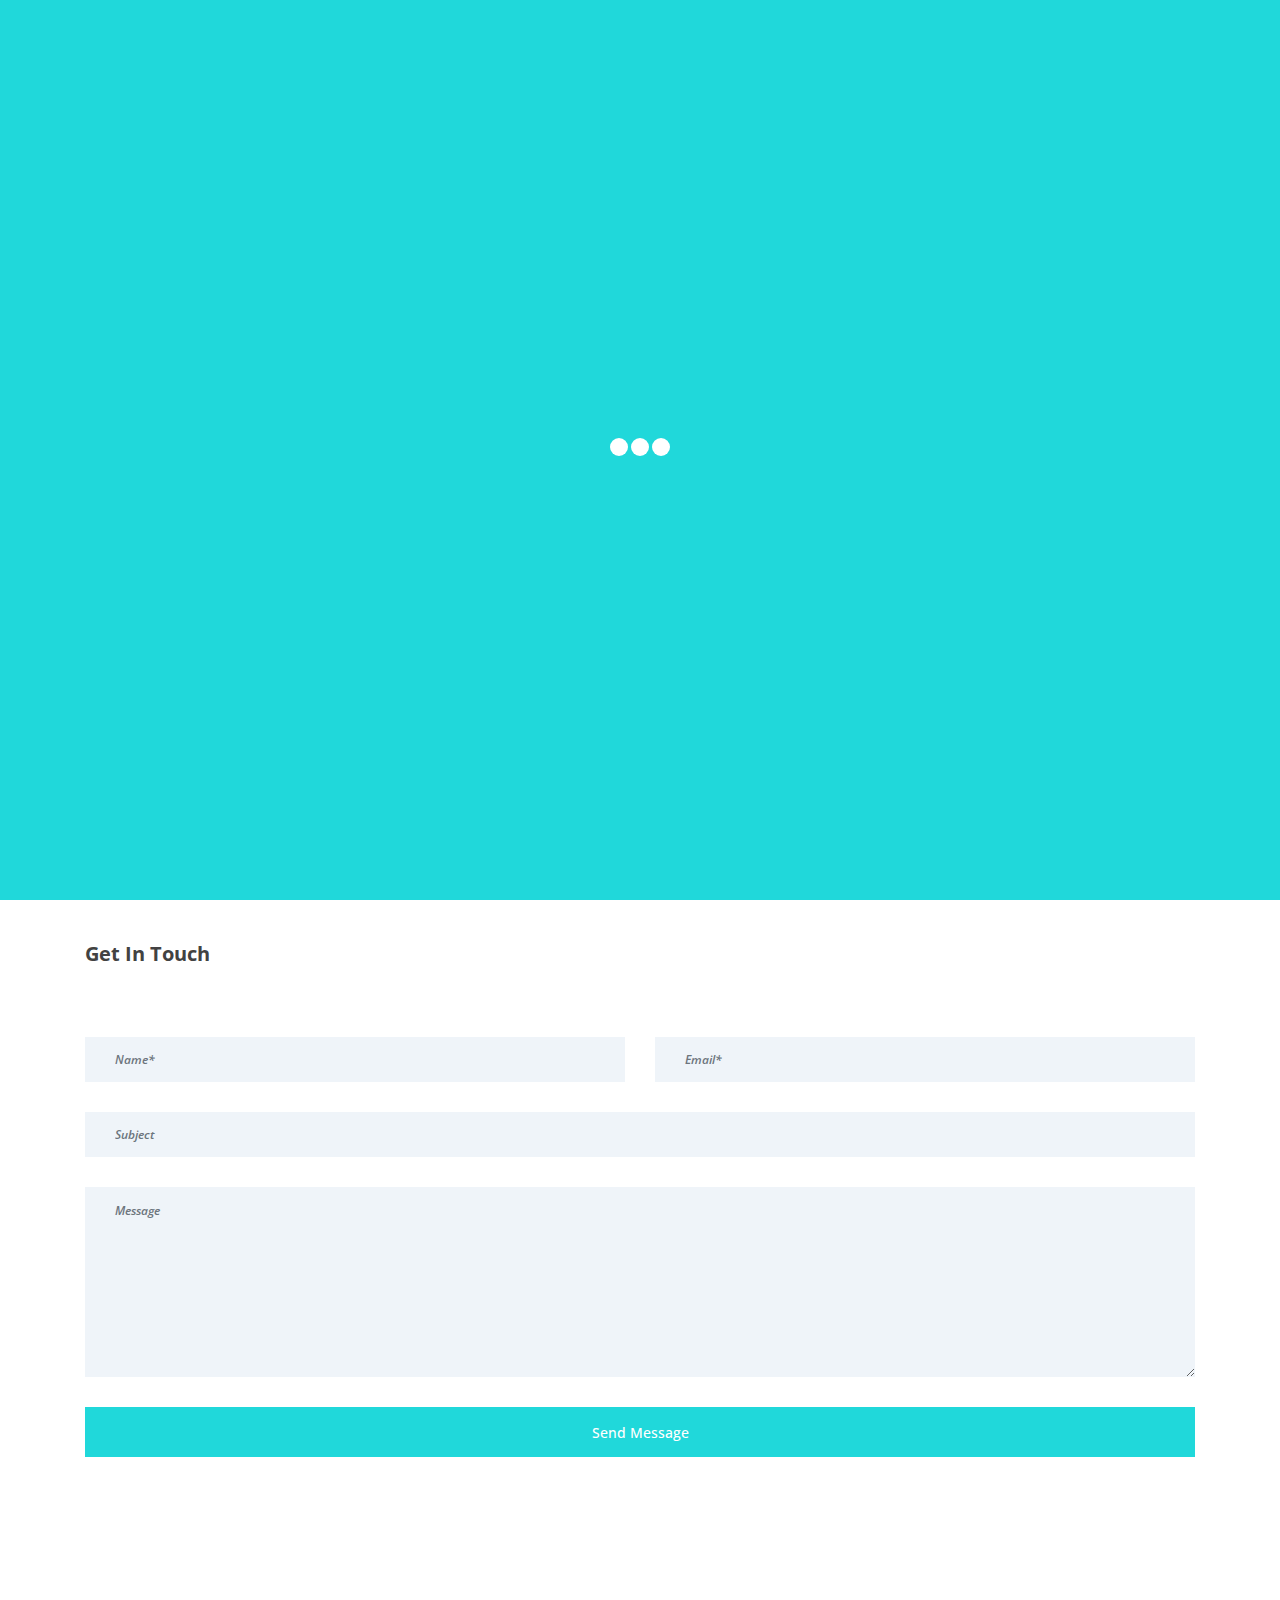
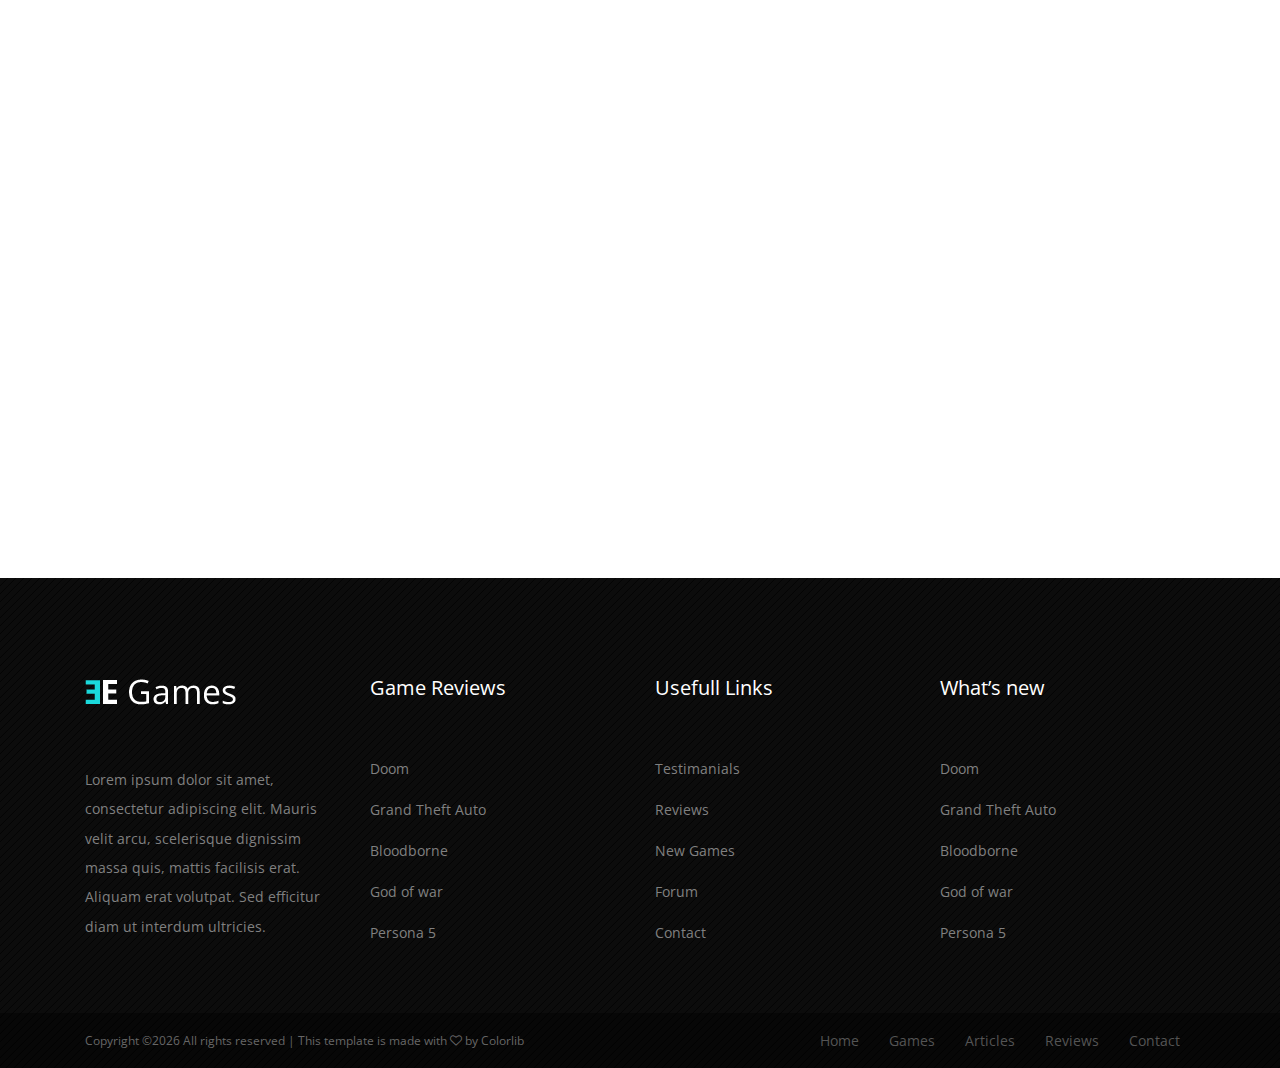
<file: contact.html>
<!DOCTYPE html>
<html lang="en">

<head>
    <meta charset="UTF-8">
    <meta name="description" content="">
    <meta http-equiv="X-UA-Compatible" content="IE=edge">
    <meta name="viewport" content="width=device-width, initial-scale=1, shrink-to-fit=no">
    <!-- The above 4 meta tags *must* come first in the head; any other head content must come *after* these tags -->

    <!-- Title -->
    <title>Egames - Gaming Magazine Template</title>

    <!-- Favicon -->
    <link rel="icon" href="img/core-img/favicon.ico">

    <!-- Stylesheet -->
    <link rel="stylesheet" href="style.css">

</head>

<body>
    <!-- Preloader -->
    <div class="preloader d-flex align-items-center justify-content-center">
        <div class="spinner">
            <div class="bounce1"></div>
            <div class="bounce2"></div>
            <div class="bounce3"></div>
        </div>
    </div>

    <!-- ##### Header Area Start ##### -->
    <header class="header-area">
        <!-- Top Header Area -->
        <div class="top-header-area">
            <div class="container h-100">
                <div class="row h-100 align-items-center">
                    <div class="col-12 d-flex align-items-center justify-content-between">
                        <!-- Logo Area -->
                        <div class="logo">
                            <a href="index.html"><img src="img/core-img/logo.png" alt=""></a>
                        </div>

                        <!-- Search & Login Area -->
                        <div class="search-login-area d-flex align-items-center">
                            <!-- Top Search Area -->
                            <div class="top-search-area">
                                <form action="#" method="post">
                                    <input type="search" name="top-search" id="topSearch" placeholder="Search">
                                    <button type="submit" class="btn"><i class="fa fa-search"></i></button>
                                </form>
                            </div>
                            <!-- Login Area -->
                            <div class="login-area">
                                <a href="#"><span>Login / Register</span> <i class="fa fa-lock" aria-hidden="true"></i></a>
                            </div>
                        </div>
                    </div>
                </div>
            </div>
        </div>

        <!-- Navbar Area -->
        <div class="egames-main-menu" id="sticker">
            <div class="classy-nav-container breakpoint-off">
                <div class="container">
                    <!-- Menu -->
                    <nav class="classy-navbar justify-content-between" id="egamesNav">

                        <!-- Navbar Toggler -->
                        <div class="classy-navbar-toggler">
                            <span class="navbarToggler"><span></span><span></span><span></span></span>
                        </div>

                        <!-- Menu -->
                        <div class="classy-menu">

                            <!-- Close Button -->
                            <div class="classycloseIcon">
                                <div class="cross-wrap"><span class="top"></span><span class="bottom"></span></div>
                            </div>

                            <!-- Nav Start -->
                            <div class="classynav">
                                <ul>
                                    <li><a href="index.html">Home</a></li>
                                    <li><a href="game-review.html">Games</a>
                                        <ul class="dropdown">
                                            <li><a href="game-review.html">Game Review</a></li>
                                            <li><a href="single-game-review.html">Single Game Review</a></li>
                                        </ul>
                                    </li>
                                    <li><a href="#">Pages</a>
                                        <ul class="dropdown">
                                            <li><a href="index.html">Home</a></li>
                                            <li><a href="post.html">Articles</a></li>
                                            <li><a href="single-post.html">Single Articles</a></li>
                                            <li><a href="game-review.html">Game Review</a></li>
                                            <li><a href="single-game-review.html">Single Game Review</a></li>
                                            <li><a href="contact.html">Contact</a></li>
                                        </ul>
                                    </li>
                                    <li><a href="post.html">Articles</a>
                                        <ul class="dropdown">
                                            <li><a href="post.html">Articles</a></li>
                                            <li><a href="single-post.html">Single Articles</a></li>
                                        </ul>
                                    </li>
                                    <li><a href="single-game-review.html">Reviews</a>
                                        <ul class="dropdown">
                                            <li><a href="game-review.html">Game Review</a></li>
                                            <li><a href="single-game-review.html">Single Game Review</a></li>
                                        </ul>
                                    </li>
                                    <li><a href="contact.html">Contact</a></li>
                                </ul>
                            </div>
                            <!-- Nav End -->
                        </div>

                        <!-- Top Social Info -->
                        <div class="top-social-info">
                            <a href="#" data-toggle="tooltip" data-placement="top" title="Pinterest"><i class="fa fa-pinterest" aria-hidden="true"></i></a>
                            <a href="#" data-toggle="tooltip" data-placement="top" title="Facebook"><i class="fa fa-facebook" aria-hidden="true"></i></a>
                            <a href="#" data-toggle="tooltip" data-placement="top" title="Twitter"><i class="fa fa-twitter" aria-hidden="true"></i></a>
                            <a href="#" data-toggle="tooltip" data-placement="top" title="Dribbble"><i class="fa fa-dribbble" aria-hidden="true"></i></a>
                            <a href="#" data-toggle="tooltip" data-placement="top" title="Behance"><i class="fa fa-behance" aria-hidden="true"></i></a>
                            <a href="#" data-toggle="tooltip" data-placement="top" title="Linkedin"><i class="fa fa-linkedin" aria-hidden="true"></i></a>
                        </div>
                    </nav>
                </div>
            </div>
        </div>
    </header>
    <!-- ##### Header Area End ##### -->

    <!-- ##### Breadcrumb Area Start ##### -->
    <section class="breadcrumb-area bg-img bg-overlay" style="background-image: url(img/bg-img/23.jpg);">
        <div class="container h-100">
            <div class="row h-100 align-items-center">
                <!-- Breadcrumb Text -->
                <div class="col-12">
                    <div class="breadcrumb-text">
                        <h2>Contact</h2>
                    </div>
                </div>
            </div>
        </div>
    </section>
    <!-- ##### Breadcrumb Area End ##### -->

    <!-- ##### Contact Area Start ##### -->
    <section class="contact-area section-padding-100">
        <div class="container">
            <div class="row">
                <div class="col-12">
                    <div class="row">
                        <div class="col-12 col-lg-4">
                            <div class="contact-content mb-100">
                                <a href="#" class="mb-50 d-block"><img src="img/core-img/logo.png" alt=""></a>
                                <p>Lorem ipsum dolor sit amet, consectetur adipiscing elit. Mauris velit arcu, scelerisque dignissim massa quis, mattis facilisis erat.</p>
                            </div>
                        </div>
                        <div class="col-12 col-lg-4">
                            <div class="contact-content mb-100">
                                <p>Lorem ipsum dolor sit amet, consectetur adipiscing elit. Mauris velit arcu, scelerisque dignissim massa quis, mattis facilisis erat. Aliquam erat volutpat. Sed efficitur diam. Lorem ipsum dolor sit amet, consectetur adipiscing elit. Mauris velit arcu, scelerisque.</p>
                            </div>
                        </div>
                        <div class="col-12 col-lg-4">
                            <div class="contact-content mb-100">
                                <!-- Single Contact Info -->
                                <div class="single-contact-info d-flex align-items-center">
                                    <div class="title">
                                        <p>Address</p>
                                    </div>
                                    <p>1481 Creekside Lane Avila Beach, CA 931</p>
                                </div>

                                <!-- Single Contact Info -->
                                <div class="single-contact-info d-flex align-items-center">
                                    <div class="title">
                                        <p>Phone</p>
                                    </div>
                                    <p>+53 345 7953 32453</p>
                                </div>

                                <!-- Single Contact Info -->
                                <div class="single-contact-info d-flex align-items-center">
                                    <div class="title">
                                        <p>E-mail</p>
                                    </div>
                                    <p>yourmail@gmail.com</p>
                                </div>
                            </div>
                        </div>
                    </div>
                </div>

                <!-- Contact Form Area -->
                <div class="col-12">
                    <h4 class="mb-70">Get In Touch</h4>

                    <!-- Contact Form -->
                    <div class="contact-form-area mb-100">
                        <form action="#" method="post">
                            <div class="row">
                                <div class="col-12 col-lg-6">
                                    <input type="text" class="form-control" id="name" placeholder="Name*">
                                </div>
                                <div class="col-12 col-lg-6">
                                    <input type="email" class="form-control" id="email" placeholder="Email*">
                                </div>
                                <div class="col-12">
                                    <input type="text" class="form-control" id="subject" placeholder="Subject">
                                </div>
                                <div class="col-12">
                                    <textarea name="message" class="form-control" id="message" cols="30" rows="10" placeholder="Message"></textarea>
                                </div>
                                <div class="col-12">
                                    <button class="btn egames-btn w-100" type="submit">Send Message</button>
                                </div>
                            </div>
                        </form>
                    </div>
                </div>

                <div class="col-12">
                    <!-- Google Maps -->
                    <div class="map-area">
                        <iframe src="https://www.google.com/maps/embed?pb=!1m18!1m12!1m3!1d22236.40558254599!2d-118.25292394686001!3d34.057682914027104!2m3!1f0!2f0!3f0!3m2!1i1024!2i768!4f13.1!3m3!1m2!1s0x80c2c75ddc27da13%3A0xe22fdf6f254608f4!2z4Kay4Ka4IOCmj-CmnuCnjeCmnOCnh-CmsuCnh-CmuCwg4KaV4KeN4Kav4Ka-4Kay4Ka_4Kar4KeL4Kaw4KeN4Kao4Ka_4Kav4Ka84Ka-LCDgpq7gpr7gprDgp43gppXgpr_gpqgg4Kav4KeB4KaV4KeN4Kak4Kaw4Ka-4Ka34KeN4Kaf4KeN4Kaw!5e0!3m2!1sbn!2sbd!4v1532328708137" allowfullscreen></iframe>
                    </div>
                </div>
            </div>
        </div>
    </section>
    <!-- ##### Contact Area End ##### -->

    <!-- ##### Footer Area Start ##### -->
    <footer class="footer-area">
        <!-- Main Footer Area -->
        <div class="main-footer-area section-padding-100-0">
            <div class="container">
                <div class="row">
                    <!-- Single Footer Widget -->
                    <div class="col-12 col-sm-6 col-lg-3">
                        <div class="single-footer-widget mb-70">
                            <div class="widget-title">
                                <a href="index.html"><img src="img/core-img/logo2.png" alt=""></a>
                            </div>
                            <div class="widget-content">
                                <p>Lorem ipsum dolor sit amet, consectetur adipiscing elit. Mauris velit arcu, scelerisque dignissim massa quis, mattis facilisis erat. Aliquam erat volutpat. Sed efficitur diam ut interdum ultricies.</p>
                            </div>
                        </div>
                    </div>

                    <!-- Single Footer Widget -->
                    <div class="col-12 col-sm-6 col-lg-3">
                        <div class="single-footer-widget mb-70">
                            <div class="widget-title">
                                <h4>Game Reviews</h4>
                            </div>
                            <div class="widget-content">
                                <nav>
                                    <ul>
                                        <li><a href="#">Doom</a></li>
                                        <li><a href="#">Grand Theft Auto</a></li>
                                        <li><a href="#">Bloodborne</a></li>
                                        <li><a href="#">God of war</a></li>
                                        <li><a href="#">Persona 5</a></li>
                                    </ul>
                                </nav>
                            </div>
                        </div>
                    </div>

                    <!-- Single Footer Widget -->
                    <div class="col-12 col-sm-6 col-lg-3">
                        <div class="single-footer-widget mb-70">
                            <div class="widget-title">
                                <h4>Usefull Links</h4>
                            </div>
                            <div class="widget-content">
                                <nav>
                                    <ul>
                                        <li><a href="#">Testimanials</a></li>
                                        <li><a href="#">Reviews</a></li>
                                        <li><a href="#">New Games</a></li>
                                        <li><a href="#">Forum</a></li>
                                        <li><a href="#">Contact</a></li>
                                    </ul>
                                </nav>
                            </div>
                        </div>
                    </div>

                    <!-- Single Footer Widget -->
                    <div class="col-12 col-sm-6 col-lg-3">
                        <div class="single-footer-widget mb-70">
                            <div class="widget-title">
                                <h4>What’s new</h4>
                            </div>
                            <div class="widget-content">
                                <nav>
                                    <ul>
                                        <li><a href="#">Doom</a></li>
                                        <li><a href="#">Grand Theft Auto</a></li>
                                        <li><a href="#">Bloodborne</a></li>
                                        <li><a href="#">God of war</a></li>
                                        <li><a href="#">Persona 5</a></li>
                                    </ul>
                                </nav>
                            </div>
                        </div>
                    </div>
                </div>
            </div>
        </div>

        <!-- Copywrite Area -->
        <div class="copywrite-content">
            <div class="container h-100">
                <div class="row h-100 align-items-center">
                    <div class="col-12 col-sm-5">
                        <!-- Copywrite Text -->
                        <p class="copywrite-text"><a href="#"><!-- Link back to Colorlib can't be removed. Template is licensed under CC BY 3.0. -->
Copyright &copy;<script>document.write(new Date().getFullYear());</script> All rights reserved | This template is made with <i class="fa fa-heart-o" aria-hidden="true"></i> by <a href="https://colorlib.com" target="_blank">Colorlib</a>
<!-- Link back to Colorlib can't be removed. Template is licensed under CC BY 3.0. -->
</p>
                    </div>
                    <div class="col-12 col-sm-7">
                        <!-- Footer Nav -->
                        <div class="footer-nav">
                            <ul>
                                <li><a href="index.html">Home</a></li>
                                <li><a href="game-review.html">Games</a></li>
                                <li><a href="post.html">Articles</a></li>
                                <li><a href="single-game-review.html">Reviews</a></li>
                                <li><a href="contact.html">Contact</a></li>
                            </ul>
                        </div>
                    </div>
                </div>
            </div>
        </div>
    </footer>
    <!-- ##### Footer Area End ##### -->

    <!-- ##### All Javascript Script ##### -->
    <!-- jQuery-2.2.4 js -->
    <script src="js/jquery/jquery-2.2.4.min.js"></script>
    <!-- Popper js -->
    <script src="js/bootstrap/popper.min.js"></script>
    <!-- Bootstrap js -->
    <script src="js/bootstrap/bootstrap.min.js"></script>
    <!-- All Plugins js -->
    <script src="js/plugins/plugins.js"></script>
    <!-- Active js -->
    <script src="js/active.js"></script>
</body>

</html>
</file>
<file: style.css>
/* Core Stylesheet - 1.0 */
/* :: 1.0 Import Fonts */
@import url("https://fonts.googleapis.com/css?family=Open+Sans:300,400,600,700,800");
/* :: 2.0 Import All CSS */
@import url(css/bootstrap.min.css);
@import url(css/classy-nav.css);
@import url(css/owl.carousel.min.css);
@import url(css/animate.css);
@import url(css/magnific-popup.css);
@import url(css/font-awesome.min.css);
/* :: 3.0 Base CSS */
* {
  margin: 0;
  padding: 0;
}

body {
  font-family: "Open Sans", sans-serif;
  font-size: 14px;
}

h1,
h2,
h3,
h4,
h5,
h6 {
  font-family: "Open Sans", sans-serif;
  color: #424242;
  line-height: 1.3;
  font-weight: 700;
}

p {
  font-family: "Open Sans", sans-serif;
  color: #939393;
  font-size: 14px;
  line-height: 2.1;
  font-weight: 400;
}

a,
a:hover,
a:focus {
  -webkit-transition-duration: 500ms;
  transition-duration: 500ms;
  text-decoration: none;
  outline: 0 solid transparent;
  color: #000000;
  font-weight: 600;
  font-size: 16px;
  font-family: "Open Sans", sans-serif;
}

ul,
ol {
  margin: 0;
}
ul li,
ol li {
  list-style: none;
}

img {
  height: auto;
  max-width: 100%;
}

/* :: 3.1.0 Spacing */
.mt-15 {
  margin-top: 15px !important;
}

.mt-30 {
  margin-top: 30px !important;
}

.mt-50 {
  margin-top: 50px !important;
}

.mt-70 {
  margin-top: 70px !important;
}

.mt-100 {
  margin-top: 100px !important;
}

.mb-15 {
  margin-bottom: 15px !important;
}

.mb-30 {
  margin-bottom: 30px !important;
}

.mb-50 {
  margin-bottom: 50px !important;
}

.mb-70 {
  margin-bottom: 70px !important;
}

.mb-100 {
  margin-bottom: 100px !important;
}

.ml-15 {
  margin-left: 15px !important;
}

.ml-30 {
  margin-left: 30px !important;
}

.ml-50 {
  margin-left: 50px !important;
}

.mr-15 {
  margin-right: 15px !important;
}

.mr-30 {
  margin-right: 30px !important;
}

.mr-50 {
  margin-right: 50px !important;
}

.pb-70 {
  padding-bottom: 70px !important;
}

/* :: 3.2.0 Height */
.height-400 {
  height: 400px !important;
}

.height-500 {
  height: 500px !important;
}

.height-600 {
  height: 600px !important;
}

.height-700 {
  height: 700px !important;
}

.height-800 {
  height: 800px !important;
}

/* :: 3.3.0 Section Padding */
.section-padding-100 {
  padding-top: 100px;
  padding-bottom: 100px;
}

.section-padding-100-0 {
  padding-top: 100px;
  padding-bottom: 0;
}

.section-padding-0-100 {
  padding-top: 0;
  padding-bottom: 100px;
}

.section-padding-100-70 {
  padding-top: 100px;
  padding-bottom: 70px;
}

/* :: 3.4.0 Preloader */
.preloader {
  background-color: #20d8da;
  width: 100%;
  height: 100%;
  position: fixed;
  top: 0;
  left: 0;
  right: 0;
  z-index: 99999;
}
.preloader .spinner {
  width: 70px;
  text-align: center;
}
.preloader .spinner div {
  width: 18px;
  height: 18px;
  background-color: #fff;
  border-radius: 100%;
  display: inline-block;
  -webkit-animation: sk-bouncedelay 1.4s infinite ease-in-out both;
  animation: sk-bouncedelay 1.4s infinite ease-in-out both;
}
.preloader .spinner .bounce1 {
  -webkit-animation-delay: -0.32s;
  animation-delay: -0.32s;
}
.preloader .spinner .bounce2 {
  -webkit-animation-delay: -0.16s;
  animation-delay: -0.16s;
}

@-webkit-keyframes sk-bouncedelay {
  0%,
  80%,
  100% {
    -webkit-transform: scale(0);
  }
  40% {
    -webkit-transform: scale(1);
  }
}
@keyframes sk-bouncedelay {
  0%,
  80%,
  100% {
    -webkit-transform: scale(0);
    transform: scale(0);
  }
  40% {
    -webkit-transform: scale(1);
    transform: scale(1);
  }
}
/* :: 3.5.0 Miscellaneous */
.section-title {
  font-size: 36px;
  color: #fff;
  font-weight: 400;
}
@media only screen and (min-width: 768px) and (max-width: 991px) {
  .section-title {
    font-size: 30px;
  }
}
@media only screen and (max-width: 767px) {
  .section-title {
    font-size: 24px;
  }
}

.tooltip-inner {
  background-color: #20d8da;
}

.tooltip .arrow::before {
  border-top-color: #20d8da;
}

.bg-img {
  background-position: center center;
  background-size: cover;
  background-repeat: no-repeat;
}

.bg-white {
  background-color: #ffffff !important;
}

.bg-dark {
  background-color: #000000 !important;
}

.bg-transparent {
  background-color: transparent !important;
}

.bg-gray {
  background-color: #f0f4f8;
}

.font-bold {
  font-weight: 700;
}

.font-light {
  font-weight: 300;
}

.bg-overlay {
  position: relative;
  z-index: 2;
  background-position: center center;
  background-size: cover;
}
.bg-overlay::after {
  background-color: rgba(0, 0, 0, 0.6);
  position: absolute;
  z-index: -1;
  top: 0;
  left: 0;
  width: 100%;
  height: 100%;
  content: "";
}

.bg-pattern {
  position: relative;
  z-index: 2;
}
.bg-pattern::after {
  background-image: url(img/core-img/pattern.png);
  background-repeat: repeat;
  content: "";
  position: absolute;
  width: 100%;
  height: 100%;
  top: 0;
  left: 0;
  right: 0;
  z-index: -1;
}

.bg-pattern2 {
  position: relative;
  z-index: 2;
}
.bg-pattern2::after {
  background-image: url(img/core-img/pattern2.png);
  background-repeat: repeat;
  content: "";
  position: absolute;
  width: 100%;
  height: 100%;
  top: 0;
  left: 0;
  right: 0;
  z-index: -1;
}

.bg-fixed {
  background-attachment: fixed !important;
}

/* :: 3.6.0 ScrollUp */
#scrollUp {
  background-color: #000000;
  border-radius: 0;
  bottom: 50px;
  color: #ffffff;
  font-size: 24px;
  height: 40px;
  line-height: 37px;
  right: 50px;
  text-align: center;
  width: 40px;
  border-radius: 50%;
  -webkit-transition-duration: 500ms;
  transition-duration: 500ms;
  box-shadow: 0 1px 5px 2px rgba(0, 0, 0, 0.15);
}
#scrollUp:hover,
#scrollUp:focus {
  background-color: #20d8da;
  color: #ffffff;
}

/* :: 3.7.0 egames Button */
.egames-btn {
  background-color: #20d8da;
  -webkit-transition-duration: 500ms;
  transition-duration: 500ms;
  position: relative;
  z-index: 1;
  display: inline-block;
  min-width: 160px;
  height: 50px;
  color: #ffffff;
  border-radius: 0;
  padding: 0 30px;
  font-size: 14px;
  line-height: 50px;
  font-weight: 500;
  text-transform: capitalize;
}
.egames-btn:hover,
.egames-btn:focus {
  font-size: 14px;
  font-weight: 500;
  background-color: #000000;
  color: #ffffff;
}

/* :: 4.0 Header Area CSS */
.header-area {
  position: relative;
  z-index: 1000;
  width: 100%;
}
.header-area .top-header-area {
  position: relative;
  z-index: 1;
  width: 100%;
  height: 85px;
}
.header-area .top-header-area .top-search-area {
  position: relative;
  z-index: 1;
}
.header-area .top-header-area .top-search-area form {
  position: relative;
  z-index: 1;
  width: 255px;
}
@media only screen and (max-width: 767px) {
  .header-area .top-header-area .top-search-area form {
    width: 120px;
    margin-left: 15px;
  }
}
@media only screen and (min-width: 480px) and (max-width: 767px) {
  .header-area .top-header-area .top-search-area form {
    width: 160px;
  }
}
@media only screen and (min-width: 576px) and (max-width: 767px) {
  .header-area .top-header-area .top-search-area form {
    width: 200px;
  }
}
.header-area .top-header-area .top-search-area form input {
  -webkit-transition-duration: 500ms;
  transition-duration: 500ms;
  position: relative;
  z-index: 1;
  width: 100%;
  height: 42px;
  background-color: #ebf5f5;
  border: none;
  color: #ababab;
  font-size: 12px;
  font-style: italic;
  padding: 0 20px;
}
.header-area .top-header-area .top-search-area form input:focus {
  box-shadow: 0 0 5px 1px rgba(0, 0, 0, 0.15);
}
.header-area .top-header-area .top-search-area form button {
  position: absolute;
  top: 0;
  right: 0;
  height: 42px;
  z-index: 10;
  width: 50px;
  background-color: transparent;
  border: none;
  color: #555555;
  cursor: pointer;
}
.header-area .top-header-area .top-search-area form button:hover,
.header-area .top-header-area .top-search-area form button:focus {
  color: #20d8da;
  box-shadow: none;
}
.header-area .top-header-area .login-area {
  position: relative;
  z-index: 1;
}
.header-area .top-header-area .login-area a {
  display: block;
  width: 160px;
  height: 42px;
  background-color: #20d8da;
  text-align: center;
  color: #fff;
  line-height: 42px;
  font-size: 14px;
  margin-left: 10px;
  font-weight: 400;
}

.header-area .top-header-area .login-area span {
  display: block;
  width: 90px;
  height: 42px;
  text-align: center;
  color: #4d4d4f;
  line-height: 42px;
  font-size: 14px;
  margin-left: 10px;
  font-weight: 400;
}
#signIn button {
  width: 100px;
}
@media only screen and (max-width: 767px) {
  .header-area .top-header-area .login-area a {
    width: 30px;
  }
}
@media only screen and (min-width: 480px) and (max-width: 767px) {
  .header-area .top-header-area .login-area a {
    width: 50px;
  }
}
.header-area .top-header-area .login-area a:hover,
.header-area .top-header-area .login-area a:focus {
  background-color: #000000;
  font-weight: 400;
}
.header-area .top-header-area .login-area a i {
  display: none;
  line-height: 42px;
}
@media only screen and (max-width: 767px) {
  .header-area .top-header-area .login-area a i {
    display: block;
  }
}
@media only screen and (max-width: 767px) {
  .header-area .top-header-area .login-area a span {
    display: none;
  }
}
.header-area .egames-main-menu {
  position: relative;
  width: 100%;
  height: 70px;
}
.header-area .egames-main-menu .classy-navbar {
  height: 70px;
  padding: 0;
}
@media only screen and (min-width: 768px) and (max-width: 991px) {
  .header-area .egames-main-menu .classy-navbar {
    -webkit-box-orient: horizontal;
    -webkit-box-direction: reverse;
    -ms-flex-direction: row-reverse;
    flex-direction: row-reverse;
  }
}
@media only screen and (max-width: 767px) {
  .header-area .egames-main-menu .classy-navbar {
    -webkit-box-orient: horizontal;
    -webkit-box-direction: reverse;
    -ms-flex-direction: row-reverse;
    flex-direction: row-reverse;
  }
}
.header-area .egames-main-menu .classy-navbar .nav-brand {
  max-width: 160px;
  margin-right: 30px;
}
.header-area .egames-main-menu .classy-navbar .classynav ul li a {
  font-weight: 600;
  text-transform: capitalize;
  font-size: 16px;
  padding: 0 10px;
  color: #545454;
}
.header-area .egames-main-menu .classy-navbar .classynav ul li a:hover,
.header-area .egames-main-menu .classy-navbar .classynav ul li a:focus {
  color: #20d8da;
}
.header-area
  .egames-main-menu
  .classy-navbar
  .classynav
  > ul
  > li:first-child
  a {
  padding-left: 0;
}
@media only screen and (min-width: 768px) and (max-width: 991px) {
  .header-area
    .egames-main-menu
    .classy-navbar
    .classynav
    > ul
    > li:first-child
    a {
    padding-left: 10px;
  }
}
@media only screen and (max-width: 767px) {
  .header-area
    .egames-main-menu
    .classy-navbar
    .classynav
    > ul
    > li:first-child
    a {
    padding-left: 10px;
  }
}
.header-area .egames-main-menu .classy-navbar .classynav ul li ul li a {
  color: #404040;
  font-size: 14px;
  padding: 0 20px;
}
.header-area .egames-main-menu .top-social-info a {
  font-size: 14px;
  color: #545454;
  display: inline-block;
  margin-left: 30px;
}
@media only screen and (min-width: 768px) and (max-width: 991px) {
  .header-area .egames-main-menu .top-social-info a {
    margin-left: 0;
    margin-right: 30px;
  }
}
@media only screen and (max-width: 767px) {
  .header-area .egames-main-menu .top-social-info a {
    margin-left: 0;
    margin-right: 15px;
  }
}
.header-area .egames-main-menu .top-social-info a:hover,
.header-area .egames-main-menu .top-social-info a:focus {
  color: #20d8da;
}
.header-area .is-sticky .egames-main-menu {
  z-index: 9999;
  box-shadow: 0 5px 50px 0 rgba(0, 0, 0, 0.2);
}

/* :: 5.0 Hero Area CSS */
.hero-area {
  position: relative;
  z-index: 1;
}
.hero-area .owl-prev {
  display: none !important;
}
.hero-area .owl-next {
  position: absolute;
  width: 133px;
  height: 52px;
  top: 50%;
  margin-top: -26px;
  font-size: 14px;
  font-weight: 600;
  color: #ffffff;
  text-transform: capitalize;
  background-color: #20d8da;
  right: 50px;
  text-align: center;
  -webkit-transition-duration: 500ms;
  transition-duration: 500ms;
  line-height: 52px;
}
@media only screen and (max-width: 767px) {
  .hero-area .owl-next {
    width: 80px;
    height: 34px;
    line-height: 34px;
    margin-top: -17px;
    font-size: 11px;
    right: 15px;
  }
}
.hero-area .owl-next:hover {
  background-color: #000000;
  color: #ffffff;
}

.single-slide {
  position: relative;
  z-index: 1;
  width: 100%;
  height: 790px;
}
@media only screen and (min-width: 992px) and (max-width: 1199px) {
  .single-slide {
    height: 700px;
  }
}
@media only screen and (min-width: 768px) and (max-width: 991px) {
  .single-slide {
    height: 600px;
  }
}
@media only screen and (max-width: 767px) {
  .single-slide {
    height: 450px;
  }
}
.single-slide .blog-content {
  -webkit-transition-duration: 500ms;
  transition-duration: 500ms;
  padding: 80px;
  border-left: 2px solid #20d8da;
  background-color: rgba(0, 0, 0, 0.6);
}
@media only screen and (min-width: 768px) and (max-width: 991px) {
  .single-slide .blog-content {
    padding: 50px;
  }
}
@media only screen and (max-width: 767px) {
  .single-slide .blog-content {
    padding: 30px 20px;
  }
}
.single-slide .blog-content h2 {
  color: #fff;
  font-size: 45px;
  margin-bottom: 20px;
  font-weight: 400;
}
@media only screen and (min-width: 992px) and (max-width: 1199px) {
  .single-slide .blog-content h2 {
    font-size: 30px;
  }
}
@media only screen and (min-width: 768px) and (max-width: 991px) {
  .single-slide .blog-content h2 {
    font-size: 24px;
  }
}
@media only screen and (max-width: 767px) {
  .single-slide .blog-content h2 {
    font-size: 12px;
  }
}
.single-slide .blog-content p {
  font-size: 15px;
  color: rgba(255, 255, 255, 0.7);
  margin-bottom: 0;
}
@media only screen and (max-width: 767px) {
  .single-slide .blog-content p {
    font-size: 12px;
  }
}

/* :: 6.0 Games Area CSS */
.single-games-area {
  position: relative;
  z-index: 1;
}
.single-games-area::after {
  content: "";
  width: 2px;
  height: 100%;
  background-color: #cdcdcd;
  top: 0;
  right: -6.5px;
  position: absolute;
  z-index: 1;
}
@media only screen and (max-width: 767px) {
  .single-games-area::after {
    display: none;
  }
}
.single-games-area img {
  max-height: 55px;
  margin: 0 auto;
  display: block;
}
@media only screen and (min-width: 768px) and (max-width: 991px) {
  .single-games-area img {
    max-height: 40px;
  }
}
@media only screen and (max-width: 767px) {
  .single-games-area img {
    max-height: 40px;
  }
}

.games-area {
  position: relative;
  z-index: 1;
}
.games-area .col-12:last-child .single-games-area:after {
  display: none;
}
#pagination {
  display: inline-block;
  vertical-align: middle;
  border-radius: 4px;
  padding: 1px 2px 4px 2px;
  border-top: 1px solid #aeaeae;
  border-bottom: 1px solid #ffffff;
  background-color: #dadada;
  background-image: -webkit-linear-gradient(top, #dbdbdb, #e2e2e2);
  background-image: -moz-linear-gradient(top, #dbdbdb, #e2e2e2);
  background-image: -ms-linear-gradient(top, #dbdbdb, #e2e2e2);
  background-image: -o-linear-gradient(top, #dbdbdb, #e2e2e2);
  background-image: linear-gradient(top, #dbdbdb, #e2e2e2);
}
#pagination a,
#pagination i {
  display: inline-block;
  vertical-align: middle;
  width: 22px;
  color: #7d7d7d;
  text-align: center;
  font-size: 10px;
  padding: 3px 0 2px 0;
  -webkit-user-select: none;
  -moz-user-select: none;
  -ms-user-select: none;
  -o-user-select: none;
  user-select: none;
}

#pagination a {
  margin: 0 2px 0 2px;
  border-radius: 4px;
  border: 1px solid #e3e3e3;
  cursor: pointer;
  box-shadow: inset 0 1px 0 0 #fff, 0 1px 2px #666;
  text-shadow: 0 1px 1px #fff;
  background-color: #e6e6e6;
  background-image: -webkit-linear-gradient(top, #f3f3f3, #d7d7d7);
  background-image: -moz-linear-gradient(top, #f3f3f3, #d7d7d7);
  background-image: -ms-linear-gradient(top, #f3f3f3, #d7d7d7);
  background-image: -o-linear-gradient(top, #f3f3f3, #d7d7d7);
  background-image: linear-gradient(top, #f3f3f3, #d7d7d7);
}
#pagination i {
  margin: 0 3px 0 3px;
}
#pagination a.current {
  border: 1px solid #e9e9e9;
  box-shadow: 0 1px 1px #999;
  background-color: #dfdfdf;
  background-image: -webkit-linear-gradient(top, #d0d0d0, #ebebeb);
  background-image: -moz-linear-gradient(top, #d0d0d0, #ebebeb);
  background-image: -ms-linear-gradient(top, #d0d0d0, #ebebeb);
  background-image: -o-linear-gradient(top, #d0d0d0, #ebebeb);
  background-image: linear-gradient(top, #d0d0d0, #ebebeb);
}

.pagination .page-item .page-link {
  background-color: transparent;
  font-size: 16px;
  color: #424242;
  text-transform: uppercase;
  text-align: center;
  display: inline-block;
  border-radius: 0;
  padding: 0;
  margin-right: 10px;
  border: none;
  font-weight: 600;
}
.pagination .page-item .page-link:hover,
.pagination .page-item .page-link:focus {
  color: #20d8da;
  box-shadow: none;
}
.pagination .page-item.active .page-link {
  color: #20d8da;
}

/* :: 7.0 Footer Area CSS */
.footer-area {
  position: relative;
  z-index: 1;
  background-color: #0c0c0c;
  border-top: 1px solid #fff;
  background-image: url(img/core-img/pattern.png);
  background-repeat: repeat;
}
.footer-area .single-footer-widget {
  position: relative;
  z-index: 1;
}
.footer-area .single-footer-widget .widget-title {
  display: block;
  margin-bottom: 60px;
}
.footer-area .single-footer-widget .widget-title h4 {
  font-weight: 400;
  color: #fff;
  margin-bottom: 0;
  line-height: 1;
}
.footer-area .single-footer-widget .widget-content p {
  margin-bottom: 0;
  color: #808080;
}
.footer-area .single-footer-widget .widget-content ul li a {
  display: block;
  color: #808080;
  font-size: 14px;
  margin-bottom: 20px;
  font-weight: 400;
}
.footer-area .single-footer-widget .widget-content ul li a:focus,
.footer-area .single-footer-widget .widget-content ul li a:hover {
  color: #20d8da;
}
.footer-area .copywrite-content {
  position: relative;
  z-index: 1;
  background-color: rgba(0, 0, 0, 0.4);
  width: 100%;
  padding: 15px 0;
}
.footer-area .copywrite-content .copywrite-text {
  font-size: 12px;
  margin-bottom: 0;
  color: #666666;
  font-weight: 400;
}
@media only screen and (max-width: 767px) {
  .footer-area .copywrite-content .copywrite-text {
    margin-bottom: 10px;
  }
}
@media only screen and (min-width: 576px) and (max-width: 767px) {
  .footer-area .copywrite-content .copywrite-text {
    margin-bottom: 0;
  }
}
.footer-area .copywrite-content .copywrite-text a {
  color: #666666;
  font-size: 12px;
  font-weight: 400;
}
.footer-area .copywrite-content .copywrite-text a:hover,
.footer-area .copywrite-content .copywrite-text a:focus {
  color: #20d8da;
}
.footer-area .copywrite-content .footer-nav {
  position: relative;
  z-index: 1;
}
.footer-area .copywrite-content .footer-nav ul {
  display: -webkit-box;
  display: -ms-flexbox;
  display: flex;
  -webkit-box-align: center;
  -ms-flex-align: center;
  -ms-grid-row-align: center;
  align-items: center;
  -webkit-box-pack: end;
  -ms-flex-pack: end;
  justify-content: flex-end;
}
@media only screen and (max-width: 767px) {
  .footer-area .copywrite-content .footer-nav ul {
    -webkit-box-pack: start;
    -ms-flex-pack: start;
    justify-content: flex-start;
  }
}
.footer-area .copywrite-content .footer-nav li a {
  position: relative;
  z-index: 1;
  color: #545454;
  font-size: 14px;
  font-weight: 400;
  padding: 0 15px;
}
@media only screen and (max-width: 767px) {
  .footer-area .copywrite-content .footer-nav li a {
    padding: 0 5px;
  }
}
.footer-area .copywrite-content .footer-nav li a:hover,
.footer-area .copywrite-content .footer-nav li a:focus {
  color: #20d8da;
}

/* :: 8.0 Blog Area CSS */
.single-articles-area {
  position: relative;
  z-index: 1;
}
.single-articles-area .article-thumbnail {
  position: relative;
  z-index: 1;
  -webkit-box-flex: 0;
  -ms-flex: 0 0 38%;
  flex: 0 0 38%;
  max-width: 38%;
  width: 38%;
  overflow: hidden;
}
@media only screen and (max-width: 767px) {
  .single-articles-area .article-thumbnail {
    -webkit-box-flex: 0;
    -ms-flex: 0 0 100%;
    flex: 0 0 100%;
    max-width: 100%;
    width: 100%;
    margin-bottom: 30px;
  }
}
.single-articles-area .article-thumbnail img {
  width: 100%;
  -webkit-transition-duration: 500ms;
  transition-duration: 500ms;
}
.single-articles-area .article-thumbnail::after {
  -webkit-transition-duration: 500ms;
  transition-duration: 500ms;
  width: 100%;
  height: 100%;
  top: 0;
  left: 0;
  content: "";
  background-color: rgba(32, 216, 218, 0.6);
  position: absolute;
  visibility: hidden;
  opacity: 0;
}
.single-articles-area .article-content {
  position: relative;
  z-index: 1;
  -webkit-box-flex: 0;
  -ms-flex: 0 0 62%;
  flex: 0 0 62%;
  max-width: 62%;
  width: 62%;
  padding-left: 30px;
}
@media only screen and (max-width: 767px) {
  .single-articles-area .article-content {
    -webkit-box-flex: 0;
    -ms-flex: 0 0 100%;
    flex: 0 0 100%;
    max-width: 100%;
    width: 100%;
    padding-left: 0;
  }
}
.single-articles-area .article-content .post-title {
  font-size: 24px;
  color: #424242;
  font-weight: 700;
  display: block;
  margin-bottom: 10px;
}
.single-articles-area .article-content .post-title:hover {
  color: #20d8da;
}
.single-articles-area .article-content .post-meta {
  position: relative;
  z-index: 1;
  margin-bottom: 25px;
}
.single-articles-area .article-content .post-meta a {
  font-size: 14px;
  color: #6b6b6b;
  font-weight: 700;
  text-transform: uppercase;
}
.single-articles-area .article-content .post-meta a:first-child {
  margin-right: 30px;
  color: #20d8da;
}
.single-articles-area .article-content .post-meta a:hover,
.single-articles-area .article-content .post-meta a:focus {
  color: #20d8da;
}
.single-articles-area .article-content p {
  color: #939393;
  margin-bottom: 0;
}
.single-articles-area:hover .article-thumbnail::after,
.single-articles-area:focus .article-thumbnail::after {
  visibility: visible;
  opacity: 1;
}
.single-articles-area:hover .article-thumbnail img,
.single-articles-area:focus .article-thumbnail img {
  -webkit-transform: scale(1.1);
  transform: scale(1.1);
}
.single-articles-area.style-2 .article-content .post-title {
  color: #fff;
}
.single-articles-area.style-2 .article-content p {
  color: #c2c2c2;
}

.article-content {
  position: relative;
  z-index: 1;
}
.article-content .post-title {
  -webkit-transition-duration: 500ms;
  transition-duration: 500ms;
  font-size: 30px;
  color: #fff;
  font-weight: 700;
  display: block;
  margin-bottom: 10px;
}
.article-content .post-title:hover {
  color: #20d8da;
}
.article-content .post-meta {
  position: relative;
  z-index: 1;
  margin-bottom: 50px;
}
.article-content .post-meta a {
  font-size: 14px;
  color: #6b6b6b;
  font-weight: 700;
  text-transform: uppercase;
  margin-right: 30px;
}
.article-content .post-meta a:last-child {
  margin-right: 0;
}
.article-content .post-meta a:hover,
.article-content .post-meta a:focus {
  color: #20d8da;
}
.article-content p {
  color: #939393;
}

.post-details-content {
  position: relative;
  z-index: 1;
}
.post-details-content .blog-thumbnail {
  -webkit-transition-duration: 500ms;
  transition-duration: 500ms;
  position: relative;
  z-index: 1;
}
.post-details-content .blog-thumbnail img {
  width: 100%;
}
.post-details-content .blog-content {
  position: relative;
  z-index: 1;
}
.post-details-content .blog-content .post-title {
  display: block;
  font-size: 24px;
  margin-bottom: 15px;
  -webkit-transition-duration: 500ms;
  transition-duration: 500ms;
}
@media only screen and (max-width: 767px) {
  .post-details-content .blog-content .post-title {
    font-size: 18px;
  }
}
.post-details-content .blog-content .post-meta {
  position: relative;
  z-index: 1;
  margin-bottom: 50px;
}
.post-details-content .blog-content .post-meta a {
  font-size: 14px;
  color: #6b6b6b;
  font-weight: 700;
  text-transform: uppercase;
  margin-right: 30px;
}
.post-details-content .blog-content .post-meta a:last-child {
  margin-right: 0;
}
.post-details-content .blog-content .post-meta a:hover,
.post-details-content .blog-content .post-meta a:focus {
  color: #20d8da;
}
@media only screen and (max-width: 767px) {
  .post-details-content .blog-content .post-meta a {
    font-size: 12px;
    margin-right: 15px;
  }
}
.post-details-content .blog-content p {
  line-height: 2.2;
}

.sidebar-area {
  position: relative;
  z-index: 1;
}

.single-video-widget {
  background-color: #232323;
  padding: 20px 15px;
  border-bottom: 1px solid #fff;
  -webkit-transition-duration: 500ms;
  transition-duration: 500ms;
}
.single-video-widget .video-thumbnail {
  -webkit-box-flex: 0;
  -ms-flex: 0 0 80px;
  flex: 0 0 80px;
  max-width: 80px;
  width: 80px;
  margin-right: 15px;
}
.single-video-widget .video-text {
  position: relative;
  z-index: 1;
}
.single-video-widget .video-text a {
  margin-bottom: 0;
  line-height: 1.7;
  color: #fff;
  font-size: 15px;
  display: block;
  font-weight: 400;
}
.single-video-widget .video-text span {
  color: #747373;
  font-size: 12px;
  margin: 0;
}
.single-video-widget .video-rating {
  -webkit-transition-duration: 500ms;
  transition-duration: 500ms;
  -webkit-box-flex: 0;
  -ms-flex: 0 0 50px;
  flex: 0 0 50px;
  max-width: 50px;
  width: 50px;
  margin-left: 15px;
  background-color: #20d8da;
  height: 30px;
  color: #fff;
  line-height: 30px;
  text-align: center;
  font-weight: 600;
  font-size: 12px;
}
.single-video-widget:hover,
.single-video-widget:focus {
  background-color: #20d8da;
}
.single-video-widget:hover .video-rating,
.single-video-widget:focus .video-rating {
  background-color: #232323;
}

.single-widget-area {
  position: relative;
  z-index: 1;
}
.single-widget-area .widget-title {
  margin-bottom: 50px;
  font-weight: 600;
}
.single-widget-area.add-widget {
  margin-bottom: 160px;
}
.single-widget-area.add-widget .side-img {
  position: absolute;
  bottom: -80px;
  z-index: 10;
  width: 80%;
  right: -40px;
}
@media only screen and (min-width: 992px) and (max-width: 1199px) {
  .single-widget-area.add-widget .side-img {
    right: -30px;
  }
}
@media only screen and (max-width: 767px) {
  .single-widget-area.add-widget .side-img {
    right: 0;
  }
}
.single-widget-area.add-widget img {
  width: 100%;
}
.single-widget-area.video-widget {
  margin-bottom: 80px;
}
.single-widget-area.post-widget .single-post-area {
  position: relative;
  z-index: 1;
  margin-bottom: 20px;
}
.single-widget-area.post-widget .single-post-area:last-child {
  margin-bottom: 0;
}
.single-widget-area.post-widget .single-post-area .blog-thumbnail {
  position: relative;
  z-index: 1;
  -webkit-box-flex: 0;
  -ms-flex: 0 0 80px;
  flex: 0 0 80px;
  max-width: 80px;
  width: 80px;
  margin-right: 20px;
}
.single-widget-area.post-widget .single-post-area .blog-thumbnail img {
  width: 100%;
}
.single-widget-area.post-widget .single-post-area .blog-content {
  position: relative;
  z-index: 1;
}
.single-widget-area.post-widget .single-post-area .blog-content .post-title {
  display: block;
  font-size: 16px;
  margin-bottom: 10px;
  -webkit-transition-duration: 500ms;
  transition-duration: 500ms;
  font-weight: 600;
}
.single-widget-area.post-widget
  .single-post-area
  .blog-content
  .post-title:hover,
.single-widget-area.post-widget
  .single-post-area
  .blog-content
  .post-title:focus {
  color: #20d8da;
}
.single-widget-area.post-widget .single-post-area .blog-content span {
  display: block;
  color: #747373;
  font-size: 12px;
}

.comment_area {
  position: relative;
  z-index: 1;
}
.comment_area .comment-content .comment-author {
  -webkit-box-flex: 0;
  -ms-flex: 0 0 80px;
  flex: 0 0 80px;
  min-width: 80px;
  height: 80px;
  border-radius: 50%;
  margin-right: 20px;
}
.comment_area .comment-content .comment-meta {
  margin-bottom: 30px;
}
.comment_area .comment-content .comment-meta .post-author {
  font-size: 16px;
  display: block;
  font-weight: 600;
  margin-bottom: 10px;
  text-transform: capitalize;
}
.comment_area .comment-content .comment-meta .post-date {
  display: block;
  font-size: 12px;
  font-weight: 600;
  color: #20d8da;
  margin-bottom: 10px;
}
.comment_area .comment-content .comment-meta .reply {
  position: relative;
  z-index: 1;
  margin-bottom: 0;
  display: block;
  font-size: 12px;
  color: #424242;
}
.comment_area .comment-content .comment-meta .reply:hover {
  color: #20d8da;
}
.comment_area .comment-content .comment-meta p {
  margin-bottom: 10px;
}
.comment_area .single_comment_area {
  margin-bottom: 30px;
}
.comment_area .single_comment_area:last-of-type {
  margin-bottom: 0;
}
.comment_area .children .single_comment_area {
  margin-left: 50px;
  margin-top: 30px;
}

/* :: 9.0 Monthly Picks Area CSS */
.monthly-picks-area {
  position: relative;
  z-index: 1;
  background-color: #0e0e0e;
  overflow: hidden;
}
.monthly-picks-area .nav-tabs {
  border-bottom: 2px solid #323232;
  margin-bottom: 80px;
}
.monthly-picks-area .nav-tabs .nav-item .nav-link {
  padding: 0 25px;
  height: 56px;
  color: #fff;
  font-size: 16px;
  font-weight: 700;
  line-height: 56px;
  border-radius: 0;
  border: none;
}
.monthly-picks-area .nav-tabs .nav-item .nav-link:hover {
  border: none;
}
.monthly-picks-area .nav-tabs .nav-item .nav-link.active {
  background-color: #20d8da;
}
@media only screen and (max-width: 767px) {
  .monthly-picks-area .nav-tabs .nav-item .nav-link {
    padding: 0 20px;
    height: 42px;
    line-height: 42px;
    font-size: 12px;
  }
}

.single-games-slide {
  position: relative;
  z-index: 1;
}
.single-games-slide .slide-text {
  margin-top: 30px;
}
.single-games-slide .slide-text .game-title {
  color: #fff;
  display: block;
  margin-bottom: 10px;
  font-size: 18px;
}
@media only screen and (max-width: 767px) {
  .single-games-slide .slide-text .game-title {
    font-size: 16px;
  }
}
.single-games-slide .slide-text .game-title:hover,
.single-games-slide .slide-text .game-title:focus {
  color: #20d8da;
}
.single-games-slide .slide-text .meta-data {
  position: relative;
  z-index: 1;
}
.single-games-slide .slide-text .meta-data a {
  font-size: 12px;
  color: #6b6b6b;
  font-weight: 700;
  text-transform: uppercase;
}
.single-games-slide .slide-text .meta-data a:first-child {
  margin-right: 15px;
}
.single-games-slide .slide-text .meta-data a:last-child {
  color: #20d8da;
}
.single-games-slide .slide-text .meta-data a:hover,
.single-games-slide .slide-text .meta-data a:focus {
  color: #20d8da;
}

.popular-games-slideshow,
.latest-games-slideshow {
  position: relative;
  z-index: 1;
}
.popular-games-slideshow .owl-prev,
.popular-games-slideshow .owl-next,
.latest-games-slideshow .owl-prev,
.latest-games-slideshow .owl-next {
  position: absolute;
  width: 60px;
  height: 60px;
  top: 50%;
  margin-top: -30px;
  font-size: 16px;
  color: #ffffff;
  background-color: rgba(13, 13, 13, 0.7);
  left: 22%;
  text-align: center;
  -webkit-transition-duration: 500ms;
  transition-duration: 500ms;
  line-height: 60px;
}
@media only screen and (min-width: 992px) and (max-width: 1199px) {
  .popular-games-slideshow .owl-prev,
  .popular-games-slideshow .owl-next,
  .latest-games-slideshow .owl-prev,
  .latest-games-slideshow .owl-next {
    left: 15%;
  }
}
@media only screen and (min-width: 768px) and (max-width: 991px) {
  .popular-games-slideshow .owl-prev,
  .popular-games-slideshow .owl-next,
  .latest-games-slideshow .owl-prev,
  .latest-games-slideshow .owl-next {
    left: 15%;
  }
}
@media only screen and (max-width: 767px) {
  .popular-games-slideshow .owl-prev,
  .popular-games-slideshow .owl-next,
  .latest-games-slideshow .owl-prev,
  .latest-games-slideshow .owl-next {
    left: 5%;
    width: 40px;
    height: 40px;
    margin-top: -20px;
    line-height: 40px;
  }
}
.popular-games-slideshow .owl-prev:hover,
.popular-games-slideshow .owl-next:hover,
.latest-games-slideshow .owl-prev:hover,
.latest-games-slideshow .owl-next:hover {
  background-color: #20d8da;
  color: #ffffff;
}
.popular-games-slideshow .owl-next,
.latest-games-slideshow .owl-next {
  left: auto;
  right: 22%;
}
@media only screen and (min-width: 992px) and (max-width: 1199px) {
  .popular-games-slideshow .owl-next,
  .latest-games-slideshow .owl-next,
  .editor-games-slideshow .owl-next {
    right: 15%;
  }
}
@media only screen and (min-width: 768px) and (max-width: 991px) {
  .popular-games-slideshow .owl-next,
  .latest-games-slideshow .owl-next,
  .editor-games-slideshow .owl-next {
    right: 15%;
  }
}
@media only screen and (max-width: 767px) {
  .popular-games-slideshow .owl-next,
  .latest-games-slideshow .owl-next,
  .editor-games-slideshow .owl-next {
    right: 5%;
  }
}

.left-right-pattern {
  position: relative;
  z-index: 6000;
}
.left-right-pattern::after {
  position: absolute;
  width: 100%;
  height: 2000px;
  top: -500px;
  left: 1110px;
  content: "";
  background-color: rgba(14, 14, 14, 0.8);
  background-image: url(img/core-img/pattern.png);
  z-index: 6000;
}
@media only screen and (min-width: 992px) and (max-width: 1199px) {
  .left-right-pattern::after {
    left: 930px;
  }
}
@media only screen and (min-width: 768px) and (max-width: 991px) {
  .left-right-pattern::after {
    left: 690px;
  }
}
@media only screen and (max-width: 767px) {
  .left-right-pattern::after {
    display: none;
  }
}
.left-right-pattern::before {
  position: absolute;
  width: 100%;
  height: 2000px;
  top: -500px;
  left: -1110px;
  content: "";
  background-color: rgba(14, 14, 14, 0.8);
  background-image: url(img/core-img/pattern.png);
  z-index: 6000;
}
@media only screen and (min-width: 992px) and (max-width: 1199px) {
  .left-right-pattern::before {
    left: -930px;
  }
}
@media only screen and (min-width: 768px) and (max-width: 991px) {
  .left-right-pattern::before {
    left: -690px;
  }
}
@media only screen and (max-width: 767px) {
  .left-right-pattern::before {
    display: none;
  }
}

/* :: 10.0 Video Area CSS */
.egames-video-area {
  position: relative;
  z-index: 1;
}
.egames-video-area .egames-nav-btn {
  position: relative;
  z-index: 1;
  width: 100%;
  height: 590px;
  overflow-x: hidden;
  overflow-y: scroll;
}
@media only screen and (min-width: 768px) and (max-width: 991px) {
  .egames-video-area .egames-nav-btn {
    height: 400px;
  }
}
@media only screen and (max-width: 767px) {
  .egames-video-area .egames-nav-btn {
    height: 400px;
  }
}
.egames-video-area .nav-link {
  padding: 0;
}
.egames-video-area .nav-link .video-text .video-title {
  color: #fff;
}
.egames-video-area .nav-link .video-text span {
  font-size: 10px;
}
.egames-video-area .nav-link.active .single-video-widget {
  background-color: #20d8da;
}
.egames-video-area .nav-link.active .single-video-widget .video-rating {
  background-color: #424242;
}
.egames-video-area .video-playground {
  position: relative;
  z-index: 1;
  width: 100%;
  height: 590px;
  border-left: 1px solid #fff;
}
@media only screen and (min-width: 768px) and (max-width: 991px) {
  .egames-video-area .video-playground {
    height: 400px;
  }
}
@media only screen and (max-width: 767px) {
  .egames-video-area .video-playground {
    height: 300px;
  }
}
.egames-video-area .video-playground .play-btn a {
  -webkit-transition-duration: 500ms;
  transition-duration: 500ms;
  position: absolute;
  width: 74px;
  height: 74px;
  z-index: 100;
  top: 50%;
  left: 50%;
  margin-top: -37px;
  margin-left: -37px;
  background-color: rgba(255, 0, 0, 0.63);
  border-radius: 50%;
  text-align: center;
}
.egames-video-area .video-playground .play-btn a img {
  padding: 25px 0;
}
.egames-video-area .video-playground .play-btn a:hover {
  background-color: #20d8da;
}

/* :: 11.0 Game Review Area CSS */
.single-game-review-area {
  position: relative;
  z-index: 1;
}
.single-game-review-area .game-thumbnail {
  position: relative;
  z-index: 1;
  -webkit-box-flex: 0;
  -ms-flex: 0 0 42%;
  flex: 0 0 42%;
  max-width: 42%;
  width: 42%;
  overflow: hidden;
}
@media only screen and (max-width: 767px) {
  .single-game-review-area .game-thumbnail {
    -webkit-box-flex: 0;
    -ms-flex: 0 0 100%;
    flex: 0 0 100%;
    max-width: 100%;
    width: 100%;
    margin-bottom: 30px;
  }
}
.single-game-review-area .game-thumbnail img {
  width: 100%;
  -webkit-transition-duration: 500ms;
  transition-duration: 500ms;
}
.single-game-review-area .game-thumbnail::after {
  -webkit-transition-duration: 500ms;
  transition-duration: 500ms;
  width: 100%;
  height: 100%;
  top: 0;
  left: 0;
  content: "";
  background-color: rgba(32, 216, 218, 0.6);
  position: absolute;
  visibility: hidden;
  opacity: 0;
}
.single-game-review-area .game-content {
  position: relative;
  z-index: 1;
  -webkit-box-flex: 0;
  -ms-flex: 0 0 58%;
  flex: 0 0 58%;
  max-width: 58%;
  width: 58%;
  padding-left: 30px;
}
@media only screen and (max-width: 767px) {
  .single-game-review-area .game-content {
    -webkit-box-flex: 0;
    -ms-flex: 0 0 100%;
    flex: 0 0 100%;
    max-width: 100%;
    width: 100%;
    padding-left: 0;
  }
}
.single-game-review-area .game-content .game-tag {
  font-size: 11px;
  text-transform: uppercase;
  margin-bottom: 10px;
  color: #aaaaaa;
}
.single-game-review-area .game-content .game-title {
  font-size: 24px;
  color: #424242;
  font-weight: 700;
  display: block;
  margin-bottom: 10px;
}
.single-game-review-area .game-content .game-title:hover {
  color: #20d8da;
}
.single-game-review-area .game-content .game-meta {
  position: relative;
  z-index: 1;
  margin-bottom: 15px;
}
.single-game-review-area .game-content .game-meta a {
  font-size: 14px;
  color: #6b6b6b;
  font-weight: 700;
  text-transform: uppercase;
}
.single-game-review-area .game-content .game-meta a:first-child {
  margin-right: 30px;
}
.single-game-review-area .game-content .game-meta a:hover,
.single-game-review-area .game-content .game-meta a:focus {
  color: #20d8da;
}
.single-game-review-area .game-content p {
  color: #939393;
  margin-bottom: 15px;
}
.single-game-review-area .game-content .download-rating-area {
  position: relative;
  z-index: 1;
}
.single-game-review-area .game-content .download-rating-area .download-area a {
  display: inline-block;
}
.single-game-review-area
  .game-content
  .download-rating-area
  .download-area
  a:first-child {
  margin-right: 20px;
}
.single-game-review-area
  .game-content
  .download-rating-area
  .download-area
  a
  img {
  max-height: 36px;
}
@media only screen and (max-width: 767px) {
  .single-game-review-area
    .game-content
    .download-rating-area
    .download-area
    a
    img {
    max-height: 24px;
  }
}
.single-game-review-area .game-content .download-rating-area .rating-area h3 {
  font-size: 30px;
  font-weight: 400;
  margin-bottom: 0;
}
.single-game-review-area
  .game-content
  .download-rating-area
  .rating-area
  .stars {
  font-size: 10px;
}
.single-game-review-area
  .game-content
  .download-rating-area
  .rating-area
  .stars
  i {
  color: #fbb710;
}
.single-game-review-area:hover .game-thumbnail::after,
.single-game-review-area:focus .game-thumbnail::after {
  visibility: visible;
  opacity: 1;
}
.single-game-review-area:hover .game-thumbnail img,
.single-game-review-area:focus .game-thumbnail img {
  -webkit-transform: scale(1.1);
  transform: scale(1.1);
}
.single-game-review-area.style-2 .game-content {
  padding-left: 0;
  -webkit-box-flex: 0;
  -ms-flex: 0 0 100%;
  flex: 0 0 100%;
  max-width: 100%;
  width: 100%;
}

.single-game-img-slides {
  position: relative;
  z-index: 1;
}
.single-game-img-slides .carousel-indicators {
  position: relative;
  right: 0;
  bottom: 0;
  left: 0;
  padding-left: 0;
  margin-right: 0;
  margin-left: 0;
  margin-top: 15px;
}
.single-game-img-slides .carousel-indicators li {
  -webkit-box-flex: 0;
  -ms-flex: 0 0 calc(16.66667% - 12.5px);
  flex: 0 0 calc(16.66667% - 12.5px);
  max-width: calc(16.66667% - 12.5px);
  width: calc(16.66667% - 12.5px);
  height: 150px;
  margin-left: 0;
  margin-right: 15px;
  background-size: cover;
  background-position: center center;
}
@media only screen and (min-width: 992px) and (max-width: 1199px) {
  .single-game-img-slides .carousel-indicators li {
    height: 100px;
  }
}
@media only screen and (min-width: 768px) and (max-width: 991px) {
  .single-game-img-slides .carousel-indicators li {
    height: 80px;
  }
}
@media only screen and (max-width: 767px) {
  .single-game-img-slides .carousel-indicators li {
    height: 40px;
  }
}
.single-game-img-slides .carousel-indicators li:last-child {
  margin-right: 0;
}

.egames-barfiller {
  position: relative;
  z-index: 1;
}
@media only screen and (max-width: 767px) {
  .egames-barfiller {
    margin-top: 100px;
  }
}

.single-barfiller-area {
  position: relative;
  z-index: 1;
  margin-bottom: 50px;
  display: block;
}
.single-barfiller-area:last-child {
  margin-bottom: 0;
}
.single-barfiller-area .barfiller {
  width: 100%;
  height: 7px;
  background: #dcdfff;
  border: none;
  position: relative;
  margin-bottom: 20px;
  box-shadow: none;
}
.single-barfiller-area .barfiller .fill {
  display: block;
  position: relative;
  width: 0px;
  height: 100%;
  background: #333;
  z-index: 1;
}
.single-barfiller-area .barfiller .tipWrap {
  display: none;
}
.single-barfiller-area .barfiller .tip {
  margin-top: 15px;
  padding: 2px 4px;
  font-size: 11px;
  color: #424242;
  left: 0px;
  font-size: 14px;
  position: absolute;
  z-index: 2;
  background: transparent;
}
.single-barfiller-area .barfiller .tip::after {
  display: none;
}
.single-barfiller-area p {
  margin-bottom: 0;
  font-size: 14px;
  color: #424242;
  line-height: 1;
  margin-top: 15px;
}

/* :: 12.0 Breadcrumb Area CSS */
.breadcrumb-area {
  position: relative;
  z-index: 1;
  width: 100%;
  height: 410px;
}
@media only screen and (min-width: 992px) and (max-width: 1199px) {
  .breadcrumb-area {
    height: 370px;
  }
}
@media only screen and (max-width: 767px) {
  .breadcrumb-area {
    height: 230px;
  }
}
.breadcrumb-area .breadcrumb-text {
  -webkit-transition-duration: 500ms;
  transition-duration: 500ms;
  position: relative;
  z-index: 1;
  padding: 30px 60px;
  border-left: 2px solid #20d8da;
  background-color: rgba(0, 0, 0, 0.6);
  display: inline-block;
}
@media only screen and (max-width: 767px) {
  .breadcrumb-area .breadcrumb-text {
    padding: 20px 40px;
  }
}
.breadcrumb-area .breadcrumb-text h2 {
  font-size: 36px;
  line-height: 1;
  margin-bottom: 0;
  color: #fff;
  font-weight: 400;
}
@media only screen and (max-width: 767px) {
  .breadcrumb-area .breadcrumb-text h2 {
    font-size: 24px;
  }
}
.breadcrumb-area:hover .breadcrumb-text {
  border-left: 2px solid #fff;
  background-color: #20d8da;
}

/* :: 13.0 Contact Area CSS */
.contact-content {
  position: relative;
  z-index: 1;
}
.contact-content p {
  margin-bottom: 0;
}

.single-contact-info {
  position: relative;
  margin-bottom: 15px;
}
.single-contact-info:last-child {
  margin-bottom: 0;
}
.single-contact-info .title {
  -webkit-box-flex: 0;
  -ms-flex: 0 0 99px;
  flex: 0 0 99px;
  max-width: 99px;
  width: 99px;
  height: 32px;
  background-color: #20d8da;
  text-align: center;
  margin-right: 20px;
}
.single-contact-info .title p {
  color: #fff;
  line-height: 32px;
  font-size: 14px;
  margin-bottom: 0;
}
.single-contact-info p {
  font-size: 14px;
  margin-bottom: 0;
}

.contact-form-area .form-control {
  position: relative;
  z-index: 2;
  height: 45px;
  width: 100%;
  background-color: #eff4f9;
  font-size: 12px;
  margin-bottom: 30px;
  border-radius: 0;
  padding: 15px 30px;
  font-weight: 600;
  font-style: italic;
  color: #ababab;
  -webkit-transition-duration: 500ms;
  transition-duration: 500ms;
  border: none;
}
.contact-form-area .form-control:focus {
  box-shadow: none;
}
.contact-form-area textarea.form-control {
  height: 190px;
}

.map-area {
  position: relative;
  z-index: 2;
}
.map-area iframe {
  width: 100%;
  height: 515px;
  border: none;
  margin-bottom: 0;
}
@media only screen and (max-width: 767px) {
  .map-area iframe {
    height: 300px;
  }
}
#signIn {
  display: flex;
}
#signout {
  margin-left: 48%;
  margin-top: 2%;
  width: 20%;
}
/* ====== The End ====== */

/*# sourceMappingURL=style.css.map */

/* register */
* {
  padding: 0px;
  margin: 0px;
  box-sizing: border-box;
  font-size: 13px;
}

/* register */

.register-container {
  width: 100%;
  height: 100vh;
  display: flex;
  justify-content: flex-end;
  background: url("./img/bg-img/131771-1024__32781.1545976843.jpg") no-repeat;
  background-size: 35%;
}

.register-form {
  min-width: 1000px;
  background: white;
  padding: 0px 50px;
}

.form-header {
  padding-top: 70px;
  font-size: 350%;
  text-align: center;
  padding-bottom: 70px;
  color: #20d8da;
}

.input-wrapper > input {
  width: 100%;
  height: 32px;
  border: 1px solid #edeced;
  border-radius: 5px;
}

.form-content > * {
  margin-bottom: 10px;
}

.name-wrapper {
  display: flex;
  justify-content: space-between;
}

.name-wrapper > .input-wrapper {
  width: calc(50% - 5px);
}

.form-footer {
  display: flex;
  justify-content: space-between;
}

a {
  color: #20d8da;
}

button {
  width: 200px;
  height: 32px;
  padding: 5px;
  background: #4482ff;
  color: white;
  border-radius: 5px;
}

/* login */
.login-container {
  width: 100%;
  height: 100vh;
  display: flex;
  justify-content: center;
  background: url("./img/bg-img/534840.jpg") no-repeat;
  background-size: 100%;
}

.login-header {
  padding-top: 70px;
  font-size: 350%;
  text-align: center;
  padding-bottom: 70px;
  color: #20d8da;
}

.login-form {
  min-width: 600px;
  background-color: rgba(255, 255, 255, 0.85);
  padding: 0px 50px;
}

.login-footer > a {
  font-size: 100%;
  color: #20d8da;
}

.login-content > * {
  margin-bottom: 10px;
}

#submitForm {
  margin-left: 50px;
  width: 50px;
  background-color: black;
  color: white;
}

#back {
  margin-left: 10%;
}

.form-footer {
  display: flex;
  justify-content: flex-start;
}
</file>
